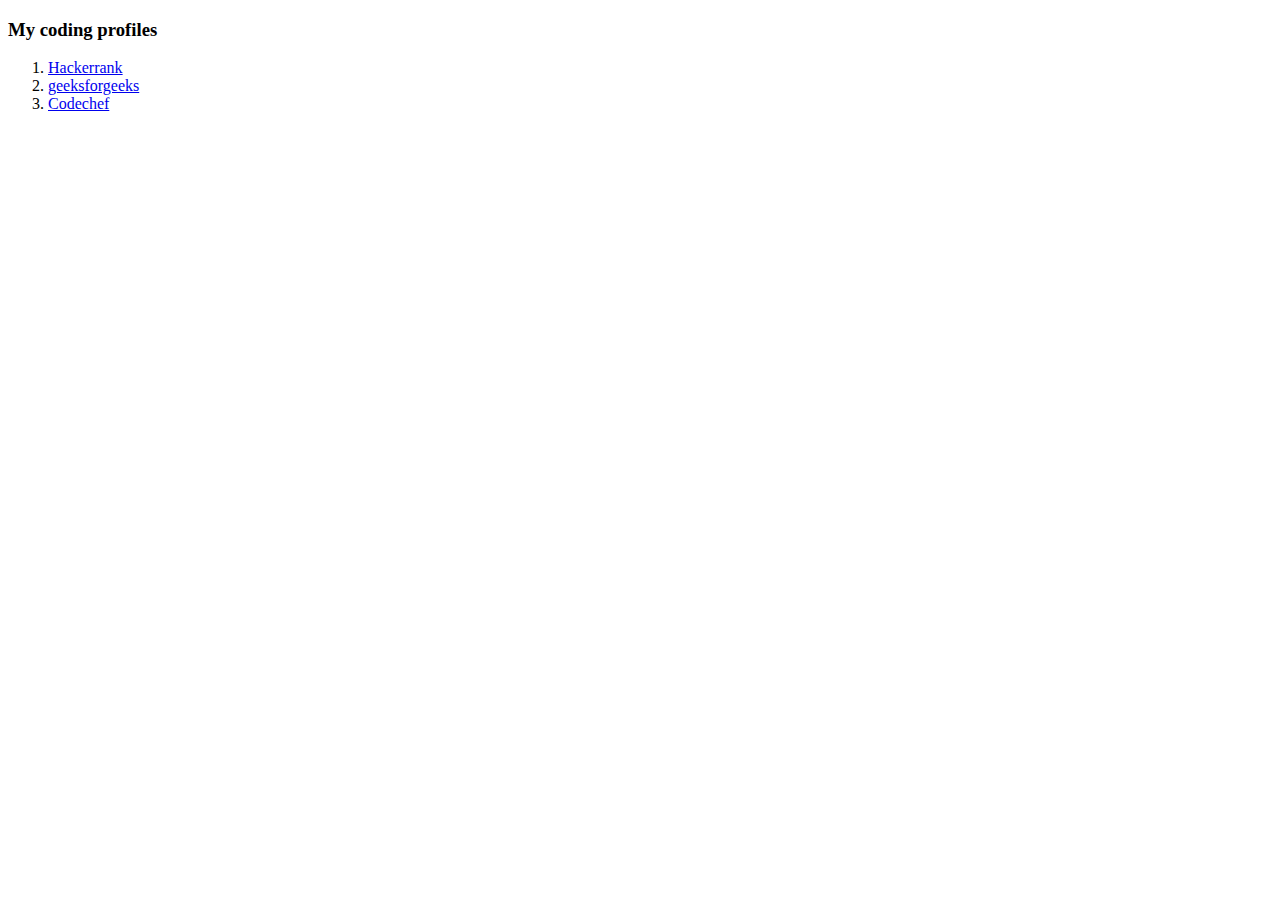
<file: codingProfile.html>
<!DOCTYPE html>
<html lang="en">

<head>
    <meta charset="UTF-8">
    <meta http-equiv="X-UA-Compatible" content="IE=edge">
    <meta name="viewport" content="width=device-width, initial-scale=1.0">
    <title>My Coding Profiles</title>
</head>

<body>
    <h3>My coding profiles</h3>
    <ol>
        <li><a href="https://www.hackerrank.com/">Hackerrank</a></li>
        <li><a href="https://practice.geeksforgeeks.org/">geeksforgeeks</a></li>
        <li><a href="https://www.codechef.com/">Codechef</a></li>
    </ol>
</body>

</html>
</file>
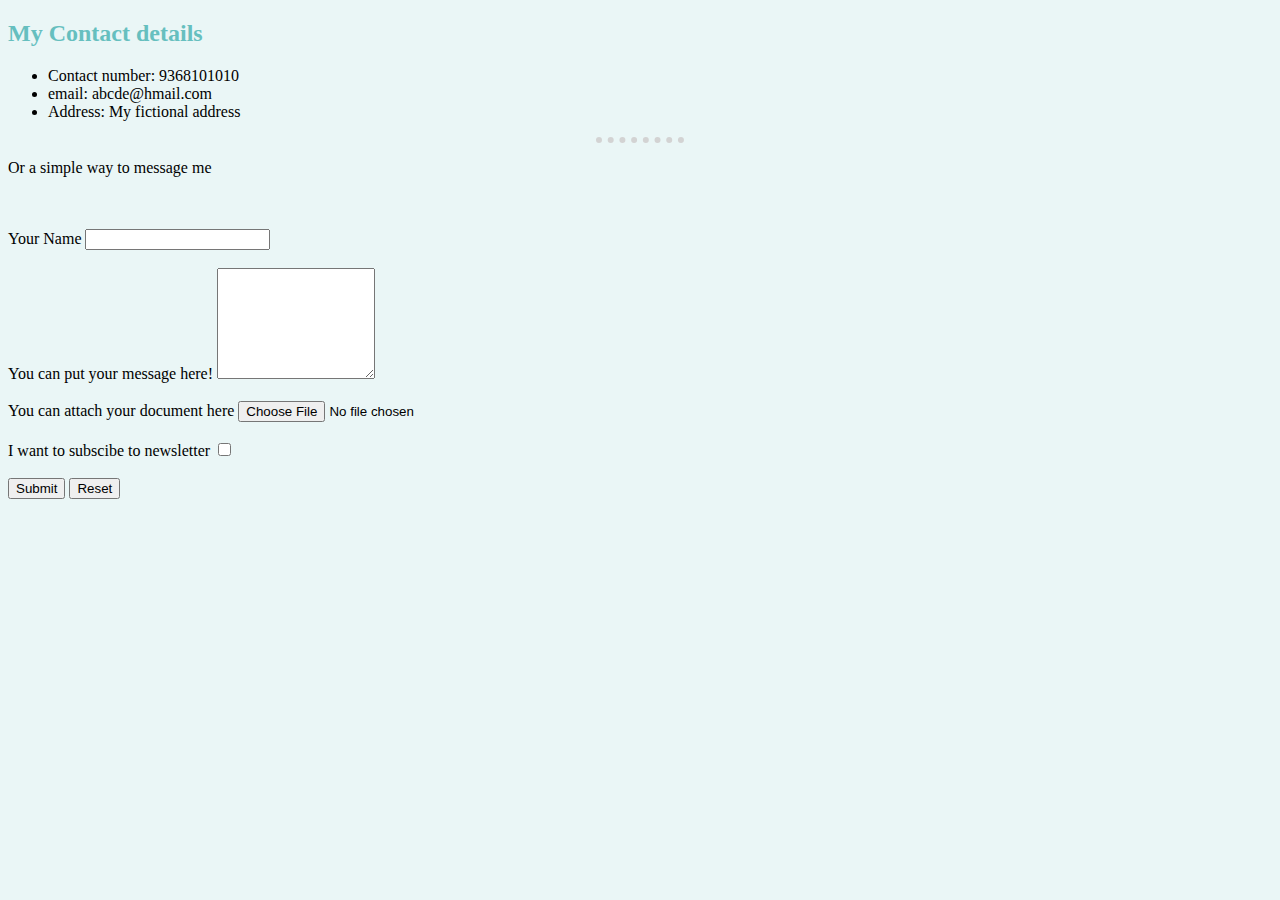
<file: contact.html>
<!DOCTYPE html>
<html lang="en">

<head>
    <meta charset="UTF-8">
    <meta http-equiv="X-UA-Compatible" content="IE=edge">
    <meta name="viewport" content="width=device-width, initial-scale=1.0">
    <title>Contact me</title>
    <link rel="stylesheet" href="css/styles.css">
</head>

<body>
    <h2>My Contact details</h2>
    <ul>
        <li>Contact number: 9368101010</li>
        <li>email: abcde@hmail.com</li>
        <li>Address: My fictional address</li>
    </ul>
    <hr>
    <p>Or a simple way to message me</p><br><br>

    <form action="index.html">
        <label>Your Name</label>
        <input type="text"><br><br>
        <label>You can put your message here!</label>
        <textarea rows="7" cols="17"></textarea><br><br>
        <label>You can attach your document here</label>
        <input type="file"><br><br>
        <label>I want to subscibe to newsletter</label>
        <input type="checkbox"><br><br>
        <input type="submit">
        <input type="reset">
    </form>
    
</body>

</html>
</file>
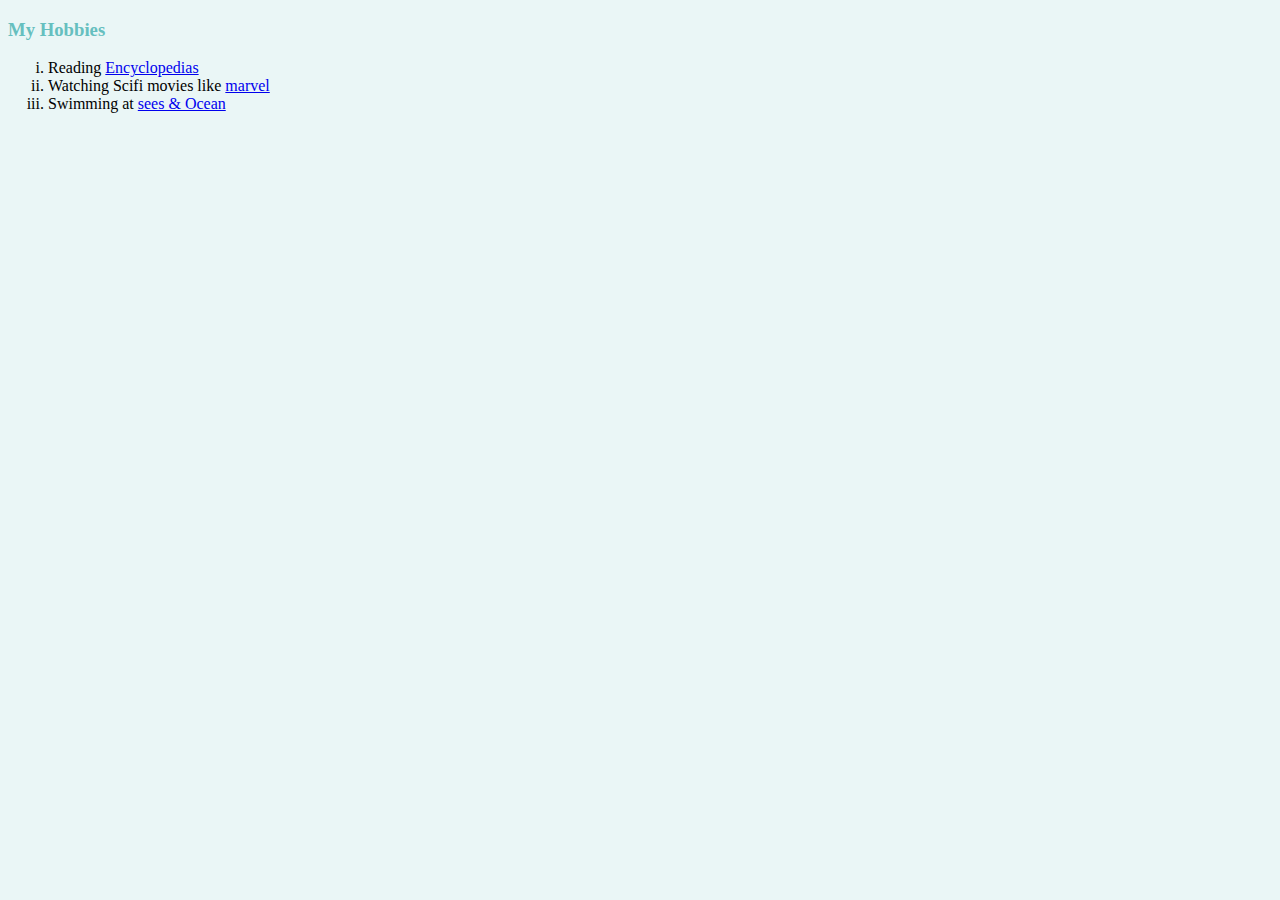
<file: hobbies.html>
<!DOCTYPE html>
<html lang="en">

<head>
    <meta charset="UTF-8">
    <meta http-equiv="X-UA-Compatible" content="IE=edge">
    <meta name="viewport" content="width=device-width, initial-scale=1.0">
    <title>My Hobbies</title>
    <link rel="stylesheet" href="css/styles.css">
</head>

<body>
    <h3>My Hobbies</h3>
    <ol type="i">
        <li>Reading <a href="https://www.encyclopedia.com/">Encyclopedias</a></li>
        <li>Watching Scifi movies like <a href="https://www.marvel.com/">marvel</a></li>
        <li>Swimming at <a href="https://www.ocean.com/ocean/">sees & Ocean</a></li>
    </ol>
</body>

</html>
</file>
<file: css/styles.css>
body {
        background-color: #EAF6F6;
    }

hr {
        border-style:dotted none none;
        border-width: 6px;
        width: 7%;
        border-color: lightgrey; 
    }
h1 {
    color: #66BFBF;
}
h2 {
    color: #66BFBF;
}
h3 {
    color: #66BFBF;
}

#photo {
    border-radius: 100%;
}
</file>
